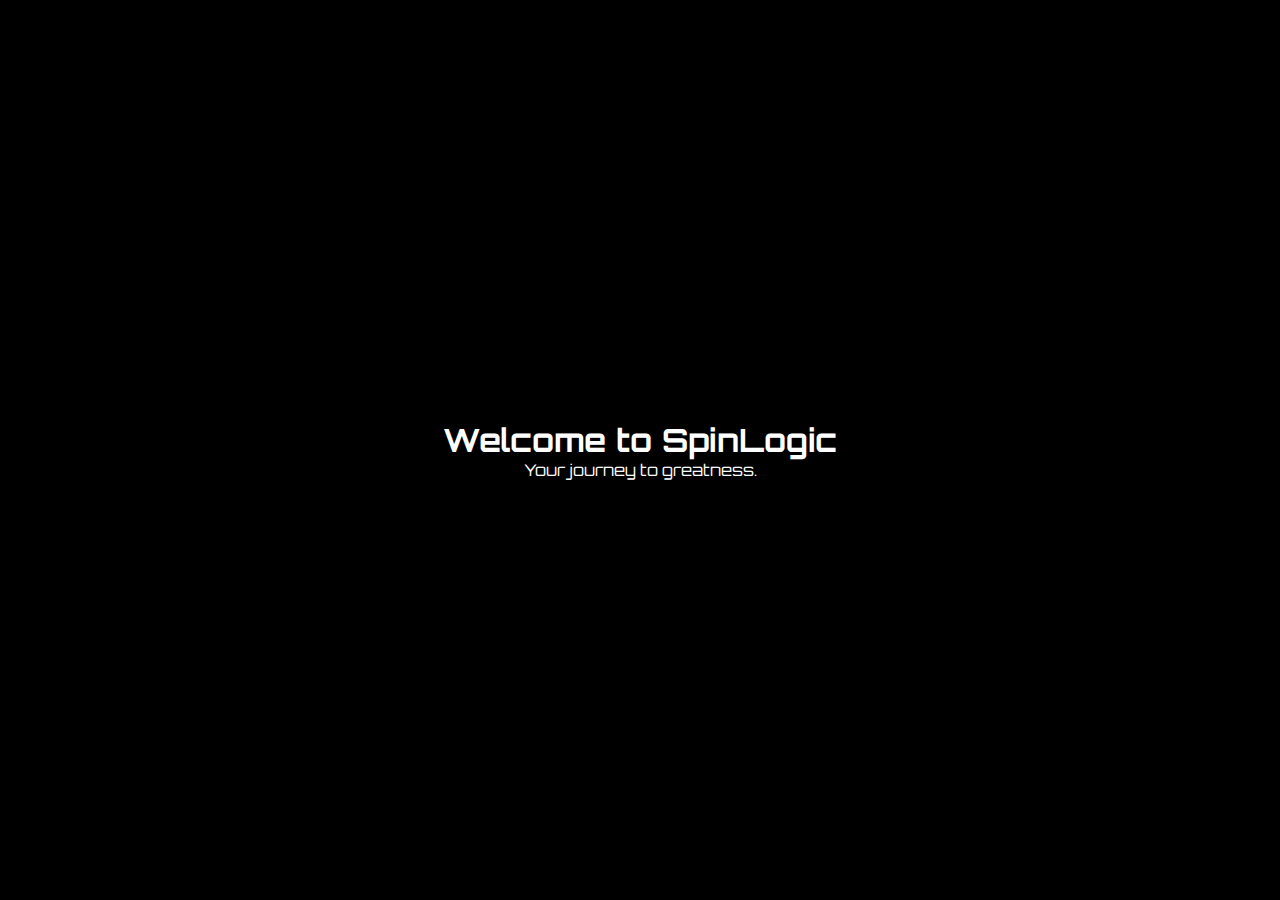
<file: index.html>
<!DOCTYPE html>
<html lang="en">
<head>
  <meta charset="UTF-8" />
  <meta name="viewport" content="width=device-width, initial-scale=1.0"/>
  <title>SpinLogic</title>
  <link href="https://fonts.googleapis.com/css2?family=Orbitron&display=swap" rel="stylesheet">
  <style>
    * {
      margin: 0;
      padding: 0;
      box-sizing: border-box;
    }

    html, body {
      height: 100%;
      background-color: #000;
      color: #fff;
      font-family: 'Orbitron', sans-serif;
      display: flex;
      justify-content: center;
      align-items: center;
      text-align: center;
    }

    .container {
      padding: 20px;
    }
  </style>
</head>
<body>
  <div class="container">
    <h1>Welcome to SpinLogic</h1>
    <p>Your journey to greatness.</p>
  </div>
</body>
</html>
</file>
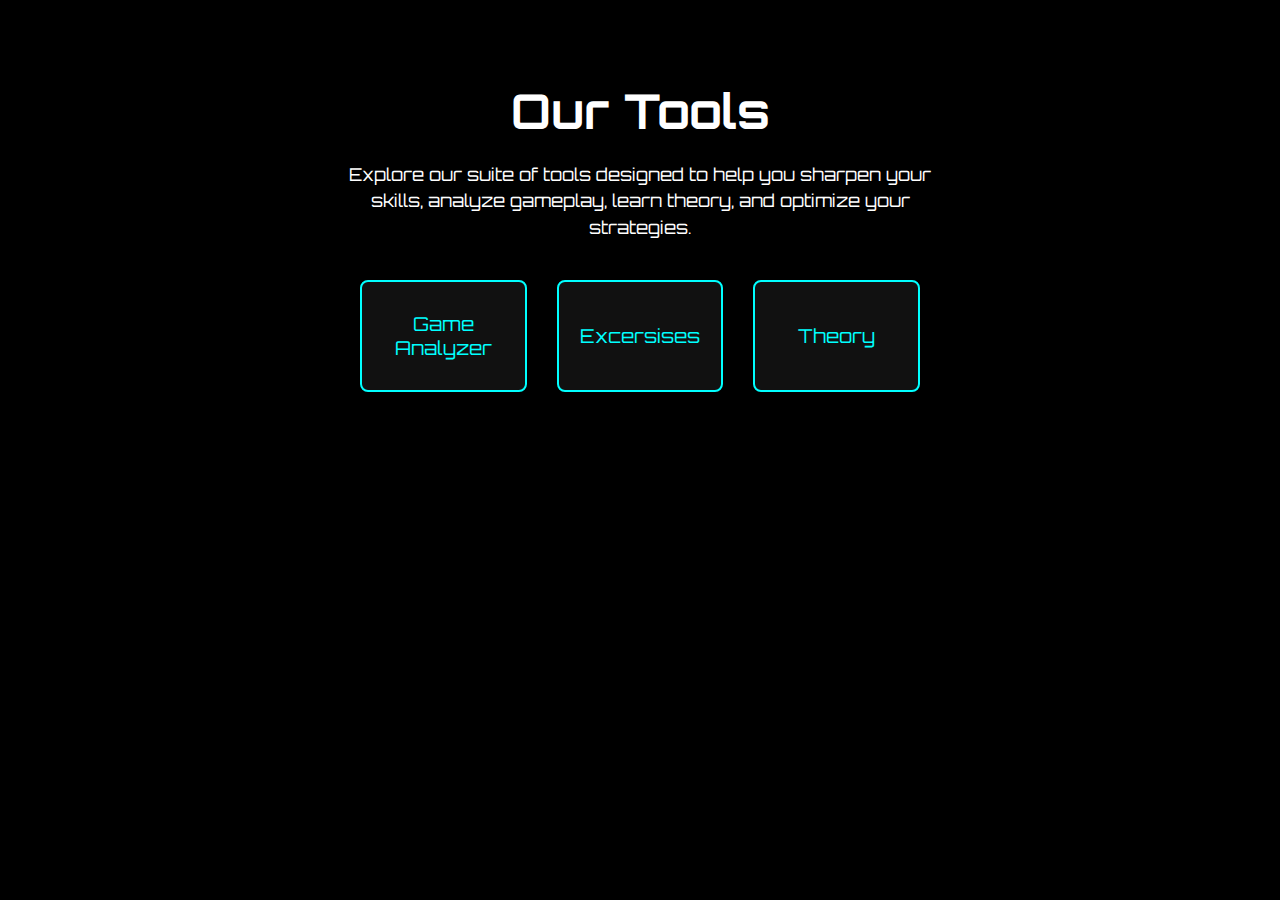
<file: tools.html>
<!DOCTYPE html>
<html lang="en">
<head>
  <meta charset="UTF-8" />
  <meta name="viewport" content="width=device-width, initial-scale=1.0"/>
  <title>Tools - SpinLogic</title>
  <link href="https://fonts.googleapis.com/css2?family=Orbitron&display=swap" rel="stylesheet" />
  <style>
    * {
      margin: 0;
      padding: 0;
      box-sizing: border-box;
    }

    html, body {
      height: 100%;
      background-color: #000;
      color: #fff;
      font-family: 'Orbitron', sans-serif;
      overflow-x: hidden;
      padding: 40px 20px;
      display: flex;
      flex-direction: column;
      align-items: center;
      text-align: center;
    }

    h1 {
      font-size: 3rem;
      margin-bottom: 20px;
    }

    p {
      font-size: 1.1rem;
      max-width: 600px;
      margin-bottom: 40px;
      line-height: 1.5;
    }

    .tools-container {
      display: flex;
      justify-content: space-between;
      max-width: 900px;
      width: 100%;
      gap: 30px;
      padding: 0 20px;
    }

    .tool {
      background-color: #111;
      border: 2px solid #0ff;
      border-radius: 8px;
      flex: 1;
      padding: 30px 20px;
      cursor: pointer;
      transition: background-color 0.3s ease, border-color 0.3s ease;
      color: #0ff;
      text-decoration: none;
      display: flex;
      flex-direction: column;
      justify-content: center;
      align-items: center;
      font-size: 1.2rem;
      user-select: none;
    }

    .tool:hover {
      background-color: #0ff;
      color: #000;
      border-color: #00aaff;
    }
  </style>
</head>
<body>

  <h1>Our Tools</h1>
  <p>Explore our suite of tools designed to help you sharpen your skills, analyze gameplay, learn theory, and optimize your strategies.</p>

  <div class="tools-container">
    <a href="tool1.html" class="tool">Game Analyzer</a>
    <a href="tool2.html" class="tool">Excersises</a>
    <a href="tool3.html" class="tool">Theory</a>
  </div>

</body>
</html>
</file>
